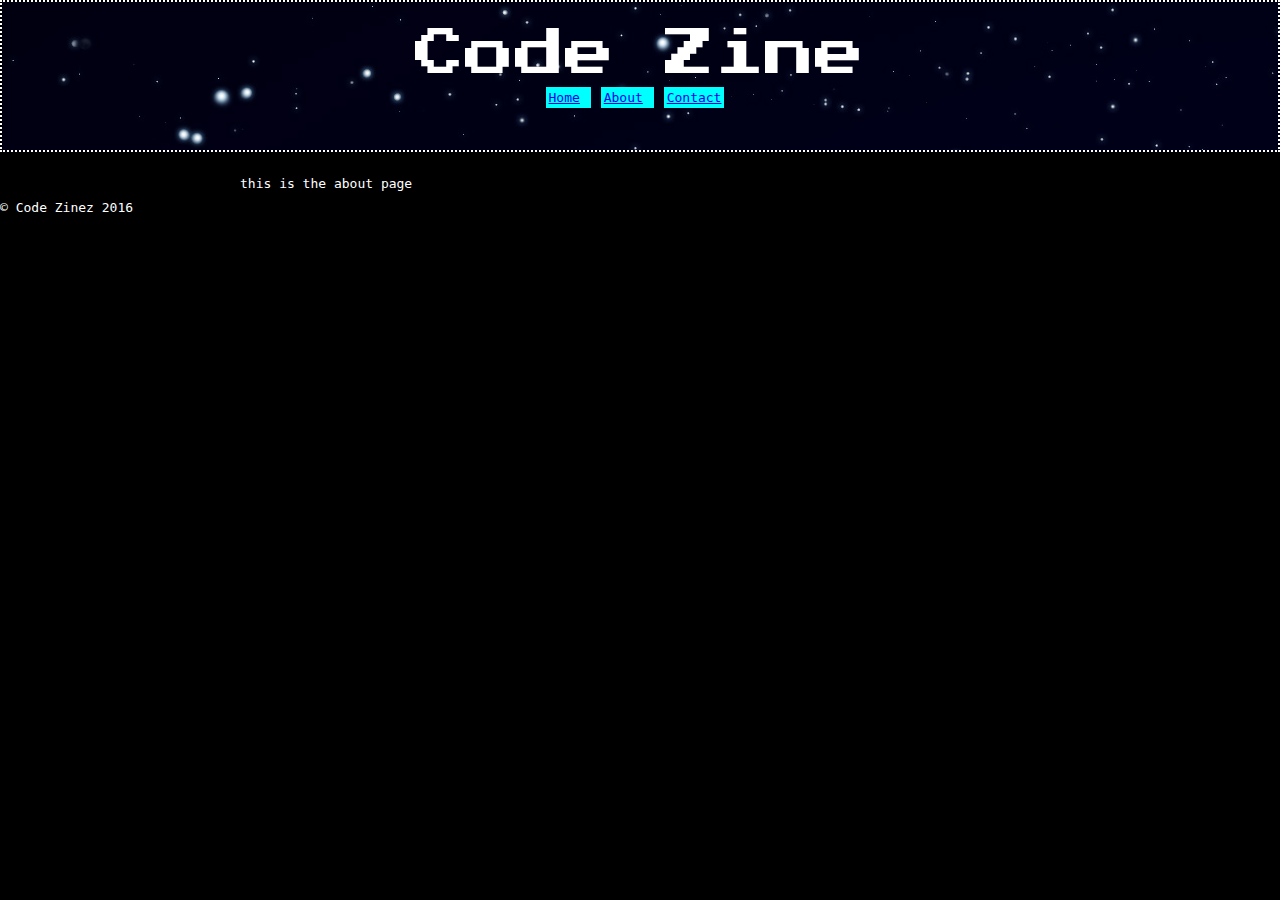
<file: about.html>
<!DOCTYPE html>
<html lang="en">
<head>
  <meta charset="UTF-8">
  <title>Code Zine</title>
  <link href='https://fonts.googleapis.com/css?family=Press+Start+2P' rel='stylesheet' type='text/css'>
  <link rel="stylesheet" href="css/reset.css">
  <link rel="stylesheet" href="css/style.css">
</head>
<body> 

  <div class="header">
    <h1>Code Zine</h1>
    <div class="nav">
      <ul>
        <li>
          <a href="index.html">Home</a>
        </li>
        <li>
          <a href="about.html">About</a>
        </li>
        <li>
          <a href="contact.html">Contact</a>
        </li>
      </ul>
    </div>
  </div>

  <div class="container">
    this is the about page
  </div>

  <footer>
    &copy; Code Zinez 2016
  </footer>

  <script src="https://ajax.googleapis.com/ajax/libs/jquery/2.2.0/jquery.min.js"></script>
  <script src="js/script.js"></script>
</body>
</html>
</file>
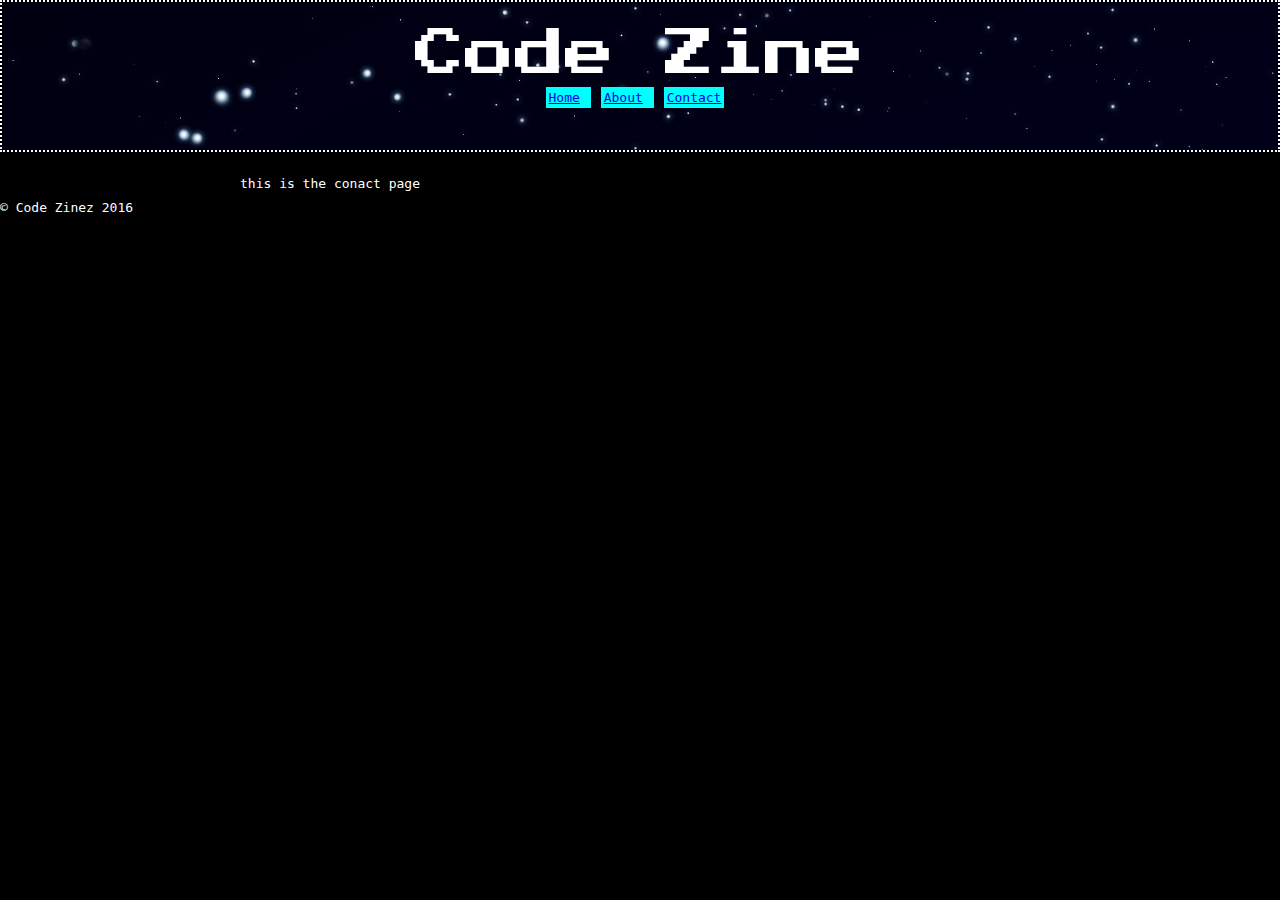
<file: contact.html>
<!DOCTYPE html>
<html lang="en">
<head>
  <meta charset="UTF-8">
  <title>Code Zine</title>
  <link href='https://fonts.googleapis.com/css?family=Press+Start+2P' rel='stylesheet' type='text/css'>
  <link rel="stylesheet" href="css/reset.css">
  <link rel="stylesheet" href="css/style.css">
</head>
<body> 

  <div class="header">
    <h1>Code Zine</h1>
    <div class="nav">
      <ul>
        <li>
          <a href="index.html">Home</a>
        </li>
        <li>
          <a href="about.html">About</a>
        </li>
        <li>
          <a href="contact.html">Contact</a>
        </li>
      </ul>
    </div>
  </div>

  <div class="container">
    this is the conact page
  </div>

  <footer>
    &copy; Code Zinez 2016
  </footer>

  <script src="https://ajax.googleapis.com/ajax/libs/jquery/2.2.0/jquery.min.js"></script>
  <script src="js/script.js"></script>
</body>
</html>
</file>
<file: css/style.css>
body {
  font-family: monospace;
  background-color: black;
  color: white;
  line-height: 24px;
}

.header {
  padding: 40px;
  border: 2px dotted #fff;
  margin-bottom: 20px;
  text-align: center;
  background: url(../images/stars.jpg);
}

h1 {
  font-size: 50px;
  color: white;
  margin-bottom: 20px;
  font-family: 'Press Start 2P', cursive;
}

.container {
  width: 800px;
  margin-left: auto;
  margin-right: auto;
}

.sidebar {
  width: 300px;
  display: inline-block;
  vertical-align: top;
  margin-right: 40px;
}

.posts-wrap {
  width: 450px;
  display: inline-block;
}

.post {
   margin-bottom: 20px;
    clear: both;
}

.post img {
  width: 60px;
  float: right;
}

.nav ul li {
  display: inline;
  background-color: cyan;
  margin-right: 10px;
  padding: 3px;
}

#click-me {
  background-color: green;
  padding: 50px;
  font-size: 40px;
  margin-bottom: 40px;
  color: white;
}

h3 {
  font-size: 100px;
  letter-spacing: 200px;
  line-height: 2;
  text-align: center;
  color: magenta;
}

.hidden {
  display: none;
}
</file>
